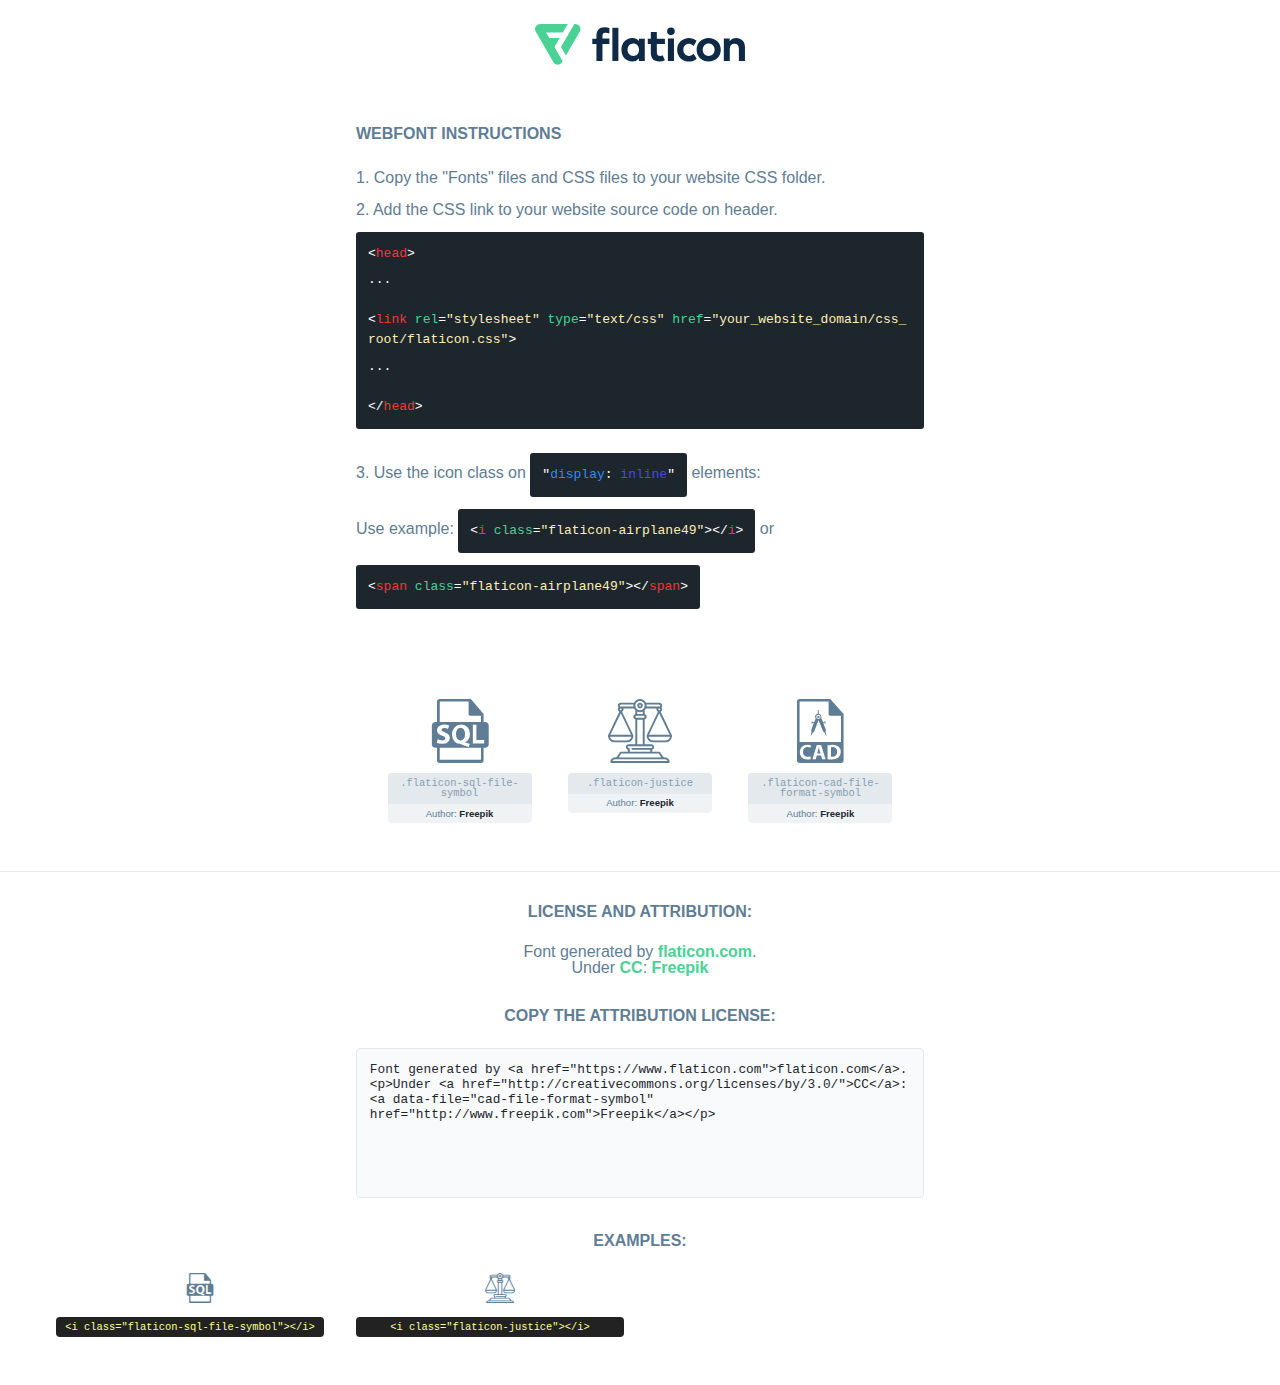
<file: css/font/flaticon.html>
<!DOCTYPE html>
<html lang="en">
<head>
    <title>Flaticon Webfont</title>
    <link rel="stylesheet" type="text/css" href="flaticon.css"/>
    <meta charset="UTF-8">
    <style>
        html, body, div, span, applet, object, iframe,
        h1, h2, h3, h4, h5, h6, p, blockquote, pre,
        a, abbr, acronym, address, big, cite, code,
        del, dfn, em, img, ins, kbd, q, s, samp,
        small, strike, strong, sub, sup, tt, var,
        b, u, i, center,
        dl, dt, dd, ol, ul, li,
        fieldset, form, label, legend,
        table, caption, tbody, tfoot, thead, tr, th, td,
        article, aside, canvas, details, embed,
        figure, figcaption, footer, header, hgroup,
        menu, nav, output, ruby, section, summary,
        time, mark, audio, video {
            margin: 0;
            padding: 0;
            border: 0;
            font-size: 100%;
            font: inherit;
            vertical-align: baseline;
        }

        /* HTML5 display-role reset for older browsers */
        article, aside, details, figcaption, figure,
        footer, header, hgroup, menu, nav, section {
            display: block;
        }

        body {
            line-height: 1;
        }

        ol, ul {
            list-style: none;
        }

        blockquote, q {
            quotes: none;
        }

        blockquote:before, blockquote:after,
        q:before, q:after {
            content: '';
            content: none;
        }

        table {
            border-collapse: collapse;
            border-spacing: 0;
        }

        body {
            font-family: Helvetica, Arial, sans-serif;
            font-size: 16px;
            color: #5f7d95;
        }

        a {
            color: #4AD295;
            font-weight: bold;
            text-decoration: none;
        }

        * {
            -moz-box-sizing: border-box;
            -webkit-box-sizing: border-box;
            box-sizing: border-box;
            margin: 0;
            padding: 0;
        }

        [class^="flaticon-"]:before, [class*=" flaticon-"]:before, [class^="flaticon-"]:after, [class*=" flaticon-"]:after {
            font-family: Flaticon;
            font-size: 30px;
            font-style: normal;
            margin-left: 20px;
            color: #333;
        }

        .wrapper {
            max-width: 600px;
            margin: auto;
            padding: 0 1em;
        }

        .title {
            margin-bottom: 24px;
            text-transform: uppercase;
            font-weight: bold;
        }

        header {
            text-align: center;
            padding: 24px;
        }

        header .logo {
            width: 210px;
            height: auto;
            border: none;
            display: inline-block;
        }

        header strong {
            font-size: 28px;
            font-weight: 500;
            vertical-align: middle;
        }

        .demo {
            margin: 2em auto;
            line-height: 1.25em;
        }

        .demo ul li {
            margin-bottom: 12px;
        }

        .demo ul li code {
            background-color: #1D262D;
            border-radius: 3px;
            padding: 12px;
            display: inline-block;
            color: #fff;
            font-family: Consolas, Monaco, Lucida Console, Liberation Mono, DejaVu Sans Mono, Bitstream Vera Sans Mono, Courier New, monospace;
            font-weight: lighter;
            margin-top: 12px;
            font-size: 13px;
            word-break: break-all;
        }

        .demo ul li code .red {
            color: #EC3A3B;
        }

        .demo ul li code .green {
            color: #4AD295;
        }

        .demo ul li code .yellow {
            color: #FFEEB6;
        }

        .demo ul li code .blue {
            color: #2C8CF4;
        }

        .demo ul li code .purple {
            color: #4949E7;
        }

        .demo ul li code .dots {
            margin-top: 0.5em;
            display: block;
        }

        #glyphs {
            border-bottom: 1px solid #E3E9ED;
            padding: 2em 0;
            text-align: center;
        }

        .glyph {
            display: inline-block;
            width: 9em;
            margin: 1em;
            text-align: center;
            vertical-align: top;
            background: #FFF;
        }

        .glyph .flaticon {
            padding: 10px;
            display: block;
            font-family: "Flaticon";
            font-size: 64px;
            line-height: 1;
        }

        .glyph .flaticon:before {
            font-size: 64px;
            color: #5f7d95;
            margin-left: 0;
        }

        .class-name {
            font-size: 0.65em;
            background-color: #E3E9ED;
            color: #869FB2;
            border-radius: 4px 4px 0 0;
            padding: 0.5em;
            font-family: Consolas, Monaco, Lucida Console, Liberation Mono, DejaVu Sans Mono, Bitstream Vera Sans Mono, Courier New, monospace;
        }

        .author-name {
            font-size: 0.6em;
            background-color: #EFF3F6;
            border-top: 0;
            border-radius: 0 0 4px 4px;
            padding: 0.5em;
        }

        .author-name a {
            color: #1D262D;
        }

        .class-name:last-child {
            font-size: 10px;
            color: #888;
        }

        .class-name:last-child a {
            font-size: 10px;
            color: #555;
        }

        .glyph > input {
            display: block;
            width: 100px;
            margin: 5px auto;
            text-align: center;
            font-size: 12px;
            cursor: text;
        }

        .glyph > input.icon-input {
            font-family: "Flaticon";
            font-size: 16px;
            margin-bottom: 10px;
        }

        .attribution .title {
            margin-top: 2em;
        }

        .attribution textarea {
            background-color: #F8FAFB;
            color: #1D262D;
            padding: 1em;
            border: none;
            box-shadow: none;
            border: 1px solid #E3E9ED;
            border-radius: 4px;
            resize: none;
            width: 100%;
            height: 150px;
            font-size: 0.8em;
            font-family: Consolas, Monaco, Lucida Console, Liberation Mono, DejaVu Sans Mono, Bitstream Vera Sans Mono, Courier New, monospace;
            -webkit-appearance: none;
        }

        .attribution textarea:hover {
            border-color: #CFD9E0;
        }

        .attribution textarea:focus {
            border-color: #4AD295;
        }

        .iconsuse {
            margin: 2em auto;
            text-align: center;
            max-width: 1200px;
        }

        .iconsuse:after {
            content: '';
            display: table;
            clear: both;
        }

        .iconsuse .image {
            float: left;
            width: 25%;
            padding: 0 1em;
        }

        .iconsuse .image p {
            margin-bottom: 1em;
        }

        .iconsuse .image span {
            display: block;
            font-size: 0.65em;
            background-color: #222;
            color: #fff;
            border-radius: 4px;
            padding: 0.5em;
            color: #FFFF99;
            margin-top: 1em;
            font-family: Consolas, Monaco, Lucida Console, Liberation Mono, DejaVu Sans Mono, Bitstream Vera Sans Mono, Courier New, monospace;
        }

        .flaticon:before {
            color: #5f7d95;
        }

        #footer {
            text-align: center;
            background-color: #1D262D;
            color: #869FB2;
            padding: 12px;
            font-size: 14px;
        }

        #footer a {
            font-weight: normal;
        }

        @media (max-width: 960px) {
            .iconsuse .image {
                width: 50%;
            }
        }

        .preview {
            width: 100px;
            display: inline-block;
            margin: 10px;
        }

        .preview .inner {
            display: inline-block;
            width: 100%;
            text-align: center;
            background: #f5f5f5;
            -webkit-border-radius: 3px 3px 0 0;
            -moz-border-radius: 3px 3px 0 0;
            border-radius: 3px 3px 0 0;
        }

        .preview .inner  {
            line-height: 85px;
            font-size: 40px;
            color: #333;
        }

        .label {
            display: inline-block;
            width: 100%;
            box-sizing: border-box;
            padding: 5px;
            font-size: 10px;
            font-family: Monaco, monospace;
            color: #666;
            white-space: nowrap;
            overflow: hidden;
            text-overflow: ellipsis;
            background: #ddd;
            -webkit-border-radius: 0 0 3px 3px;
            -moz-border-radius: 0 0 3px 3px;
            border-radius: 0 0 3px 3px;
            color: #666;
        }
    </style>
</head>
<body>
    <header>
        <a href="https://www.flaticon.com/" target="_blank" class="logo">
            <svg xmlns="http://www.w3.org/2000/svg" viewBox="0 0 394.3 76.5">
                <path d="M156.6,69.4H145.3V7.1h11.3Z" style="fill:#0e2a47"/>
                <path d="M206.2,69.4h-11V64.8a15.4,15.4,0,0,1-12.6,5.7c-11.6,0-20.3-9.5-20.3-22.1s8.8-22.1,20.3-22.1a15.4,15.4,0,0,1,12.6,5.8V27.5h11Zm-32.4-21c0,6.4,4.2,11.6,10.8,11.6s10.8-4.9,10.8-11.6-4.4-11.6-10.8-11.6S173.9,42,173.9,48.4Z"
                      style="fill:#0e2a47"/>
                <path d="M262.5,13.7a7.2,7.2,0,0,1-14.4,0,7.2,7.2,0,1,1,14.4,0ZM261,69.4H249.6v-42H261Z"
                      style="fill:#0e2a47"/>
                <path id="_Trazado_" data-name="&lt;Trazado&gt;"
                      d="M139.6,17.8a16.6,16.6,0,0,0-8-1.4c-3.2.4-4.9,2-4.9,5.9v5.1h13V37.5h-13v32H115.4v-32h-7.8v-10h7.8V22.2c0-9.9,5.2-16.3,15-16.3a23.4,23.4,0,0,1,9.3,1.8Z"
                      style="fill:#0e2a47"/>
                <path d="M235.1,60c-3.5,0-6.3-1.9-6.3-7.1V37.5H244v-10H228.8V15H217.5V27.5h-5.7v10h5.7V53.7c0,10.9,5.3,16.8,15.7,16.8A22.9,22.9,0,0,0,244,68l-4.3-9.1A12.3,12.3,0,0,1,235.1,60Z"
                      style="fill:#0e2a47"/>
                <path d="M348.9,48.4c0,12.6-9.7,22.1-22.7,22.1s-22.7-9.4-22.7-22.1,9.6-22.1,22.7-22.1S348.9,35.8,348.9,48.4Zm-33.9,0c0,6.8,4.8,11.6,11.1,11.6s11.2-4.8,11.2-11.6-4.8-11.6-11.2-11.6S315.1,41.6,315.1,48.4Z"
                      style="fill:#0e2a47"/>
                <path d="M394.3,42.7V69.4H382.9V46.3c0-6.1-3-9.4-8.2-9.4s-8.9,3.2-8.9,9.5v23H354.6v-42h11v4.9c3-4.5,7.6-6.1,12.3-6.1C387.5,26.3,394.3,33,394.3,42.7Z"
                      style="fill:#0e2a47"/>
                <path d="M298,55.7h0a12.4,12.4,0,0,1-8.2,4.2h-.9l-1.8-.2a10,10,0,0,1-7.4-5.6,13.2,13.2,0,0,1-1.2-5.8,13,13,0,0,1,1.3-5.9,10.1,10.1,0,0,1,7.5-5.5h2.4a11.7,11.7,0,0,1,8.3,4.2l5.5-9.6a19.9,19.9,0,0,0-8.1-4.3,23.4,23.4,0,0,0-6.1-.8,25.2,25.2,0,0,0-7.5,1.1,20.9,20.9,0,0,0-8,4.6,21.9,21.9,0,0,0-6.8,16.4,21.9,21.9,0,0,0,6.7,16.3,20.9,20.9,0,0,0,8,4.6,25.2,25.2,0,0,0,7.7,1.2,23.6,23.6,0,0,0,6.2-.8,20,20,0,0,0,8.1-4.4Z"
                      style="fill:#0e2a47"/>
                <path d="M46.3,26.5H26.9L20.8,16H52.4L61.6,0H9.4A9.3,9.3,0,0,0,1.3,4.7a9.3,9.3,0,0,0,0,9.4L34.6,71.8a9.4,9.4,0,0,0,16.2,0l1.1-1.9L36.6,43.3Z"
                      style="fill:#4ad295"/>
                <path d="M84.2,4.7A9.3,9.3,0,0,0,76.1,0H73.8l-25,43.3,9.2,16L84.2,14A9.3,9.3,0,0,0,84.2,4.7Z"
                      style="fill:#4ad295"/>
            </svg>
        </a>
    </header>
    <section class="demo wrapper">

        <p class="title">Webfont Instructions</p>

        <ul>
            <li>
                <span class="num">1. </span>Copy the "Fonts" files and CSS files to your website CSS folder.
            </li>
            <li>
                <span class="num">2. </span>Add the CSS link to your website source code on header.
                <code class="big">
                    &lt;<span class="red">head</span>&gt;
                    <br/><span class="dots">...</span>
                    <br/>&lt;<span class="red">link</span> <span class="green">rel</span>=<span
                        class="yellow">"stylesheet"</span> <span class="green">type</span>=<span
                        class="yellow">"text/css"</span> <span class="green">href</span>=<span class="yellow">"your_website_domain/css_root/flaticon.css"</span>&gt;
                    <br/><span class="dots">...</span>
                    <br/>&lt;/<span class="red">head</span>&gt;
                </code>
            </li>

            <li>
                <p>
                    <span class="num">3. </span>Use the icon class on <code>"<span class="blue">display</span>:<span
                        class="purple"> inline</span>"</code> elements:
                    <br/>
                    Use example: <code>&lt;<span class="red">i</span> <span class="green">class</span>=<span class="yellow">&quot;flaticon-airplane49&quot;</span>&gt;&lt;/<span
                        class="red">i</span>&gt;</code> or <code>&lt;<span class="red">span</span> <span
                        class="green">class</span>=<span class="yellow">&quot;flaticon-airplane49&quot;</span>&gt;&lt;/<span
                        class="red">span</span>&gt;</code>
            </li>
        </ul>

    </section>
    <section id="glyphs">
            <div class="glyph">
                <i class="flaticon flaticon-sql-file-symbol"></i>
                <div class="class-name">.flaticon-sql-file-symbol</div>
                <div class="author-name">Author: <a data-file="sql-file-symbol" href="http://www.freepik.com">Freepik</a> </div>
            </div>

            <div class="glyph">
                <i class="flaticon flaticon-justice"></i>
                <div class="class-name">.flaticon-justice</div>
                <div class="author-name">Author: <a data-file="justice" href="http://www.freepik.com">Freepik</a> </div>
            </div>

            <div class="glyph">
                <i class="flaticon flaticon-cad-file-format-symbol"></i>
                <div class="class-name">.flaticon-cad-file-format-symbol</div>
                <div class="author-name">Author: <a data-file="cad-file-format-symbol" href="http://www.freepik.com">Freepik</a> </div>
            </div>

    </section>

    <section class="attribution wrapper"   style="text-align:center;">

        <div class="title">License and attribution:</div><div class="attrDiv">Font generated by <a href="https://www.flaticon.com">flaticon.com</a>. <div><p>Under <a href="http://creativecommons.org/licenses/by/3.0/">CC</a>: <a data-file="cad-file-format-symbol" href="http://www.freepik.com">Freepik</a></p>  </div>
        </div>
        <div class="title">Copy the Attribution License:</div>

        <textarea onclick="this.focus();this.select();">Font generated by &lt;a href=&quot;https://www.flaticon.com&quot;&gt;flaticon.com&lt;/a&gt;. <p>Under <a href="http://creativecommons.org/licenses/by/3.0/">CC</a>: <a data-file="cad-file-format-symbol" href="http://www.freepik.com">Freepik</a></p> 
        </textarea>

    </section>

    <section class="iconsuse">

        <div class="title">Examples:</div>
            <div class="image">
                <p>
                    <i class="flaticon flaticon-sql-file-symbol"></i>
                    <span>&lt;i class=&quot;flaticon-sql-file-symbol&quot;&gt;&lt;/i&gt;</span>
                </p>
            </div>
            <div class="image">
                <p>
                    <i class="flaticon flaticon-justice"></i>
                    <span>&lt;i class=&quot;flaticon-justice&quot;&gt;&lt;/i&gt;</span>
                </p>
            </div>
            <div class="image">
                <p>
                    <i class="flaticon flaticon-cad-file-fo
</file>
<file: css/font/flaticon.css>
@font-face {
    font-family: "flaticon";
    src: url("./flaticon.ttf?4808fd9aca0a12373b0bfa6b487ab33a") format("truetype"),
url("./flaticon.woff?4808fd9aca0a12373b0bfa6b487ab33a") format("woff"),
url("./flaticon.woff2?4808fd9aca0a12373b0bfa6b487ab33a") format("woff2"),
url("./flaticon.eot?4808fd9aca0a12373b0bfa6b487ab33a#iefix") format("embedded-opentype"),
url("./flaticon.svg?4808fd9aca0a12373b0bfa6b487ab33a#flaticon") format("svg");
}

i[class^="flaticon-"]:before, i[class*=" flaticon-"]:before {
    font-family: flaticon !important;
    font-style: normal;
    font-weight: normal !important;
    font-variant: normal;
    text-transform: none;
    line-height: 1;
    -webkit-font-smoothing: antialiased;
    -moz-osx-font-smoothing: grayscale;
}

.flaticon-sql-file-symbol:before {
    content: "\f101";
}
.flaticon-justice:before {
    content: "\f102";
}
.flaticon-cad-file-format-symbol:before {
    content: "\f103";
}
</file>
